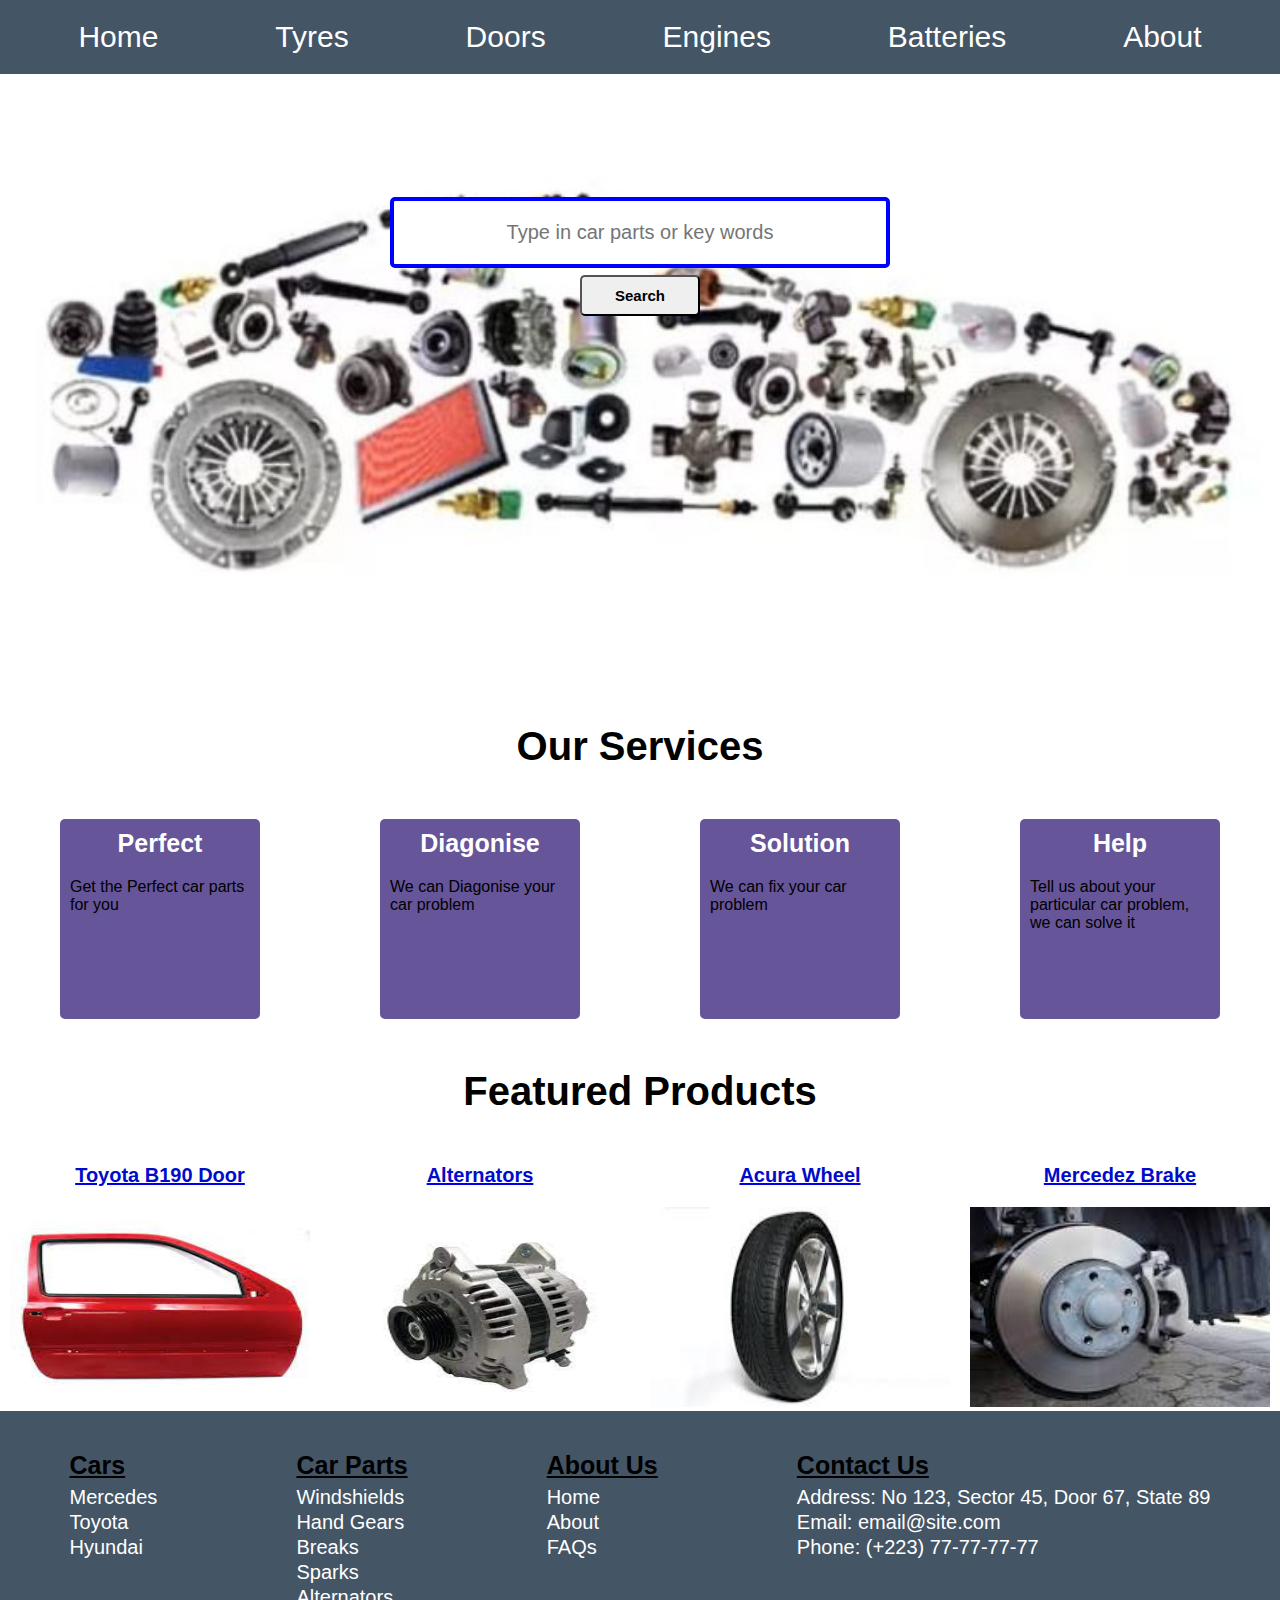
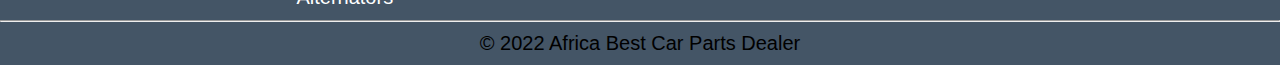
<file: index.html>
<!DOCTYPE html>
<html lang="en" dir="ltr">
  <head>
    <meta charset="utf-8">
    <link rel="stylesheet" href="css/index.css">
    <title></title>
  </head>
  <body>
    <section id="header">
      <ul id="navbar">
        <li> <a href="index.html">Home</a> </li>
        <li> <a href="tyres.html">Tyres</a> </li>
        <li> <a href="#">Doors</a> </li>
        <li> <a href="#">Engines</a> </li>
        <li> <a href="#">Batteries</a> </li>
        <li> <a href="#">About</a> </li>
      </ul>
    </section>

    <section>
      <div class="home--pic">
        <p>Car parts in Africa as never before.
        We'll bring it to wherever you're
        </p>
        <input type="text" placeholder="Type in car parts or key words">
        <input type="submit" value="Search">
      </div>
    </section>

    <section id="services">
      <h2>Our Services</h2>
      <div id="service-box">
        <div class="service">
          <h3>Perfect</h3>
          <p>Get the Perfect car parts for you</p>
        </div>

        <div class="service">
          <h3>Diagonise</h3>
          <p>We can Diagonise your car problem</p>
        </div>

        <div class="service">
          <h3>Solution</h3>
          <p>We can fix your car problem</p>
        </div>

        <div class="service">
          <h3>Help</h3>
          <p>Tell us about your particular car problem, we can solve it</p>
        </div>
      </div>
    </section>

    <section id="features">
      <h2>Featured Products</h2>
      <div id="feature-products">
        <a href="products.html">
          <div class="product">
            <h5>Toyota B190 Door</h5>
            <img src="images/door.jpg" alt="">
          </div>
        </a>

        <a href="products.html">
          <div class="product">
            <h5>Alternators</h5>
            <img src="images/alternators.jpg" alt="">
          </div>
        </a>

        <a href="products.html">
          <div class="product">
            <h5>Acura Wheel</h5>
            <img src="images/wheel.jpg" alt="">
          </div>
        </a>

        <a href="products.html">
          <div class="product">
            <h5>Mercedez Brake</h5>
            <img src="images/brake.jpg" alt="">
          </div>
        </a>
      </div>
    </section>

    <footer>
      <div id="footer-col">
        <div class="">
          <h4>Cars</h4>
          <ul>
            <li><a href="#">Mercedes</a></li>
            <li> <a href="#">Toyota</a> </li>
            <li> <a href="#">Hyundai</a> </li>
          </ul>
        </div>

        <div class="">
          <h4>Car Parts</h4>
          <ul>
            <li> <a href="#">Windshields</a> </li>
            <li> <a href="#">Hand Gears</a> </li>
            <li> <a href="#">Breaks</a> </li>
            <li> <a href="#">Sparks</a> </li>
            <li> <a href="#">Alternators</a> </li>
          </ul>
        </div>

        <div class="">
          <h4>About Us</h4>
          <ul>
            <li> <a href="#">Home</a> </li>
            <li> <a href="#">About</a> </li>
            <li> <a href="#">FAQs</a> </li>
          </ul>
        </div>

        <div class="">
          <h4>Contact Us</h4>
          <ul>
            <li>Address: No 123, Sector 45, Door 67, State 89</li>
            <li>Email: email@site.com</li>
            <li>Phone: (+223) 77-77-77-77</li>
          </ul>
        </div>
      </div>
      <hr>
      <p id="copyright">© 2022 Africa Best Car Parts Dealer</p>
    </footer>
  </body>
</html>
</file>
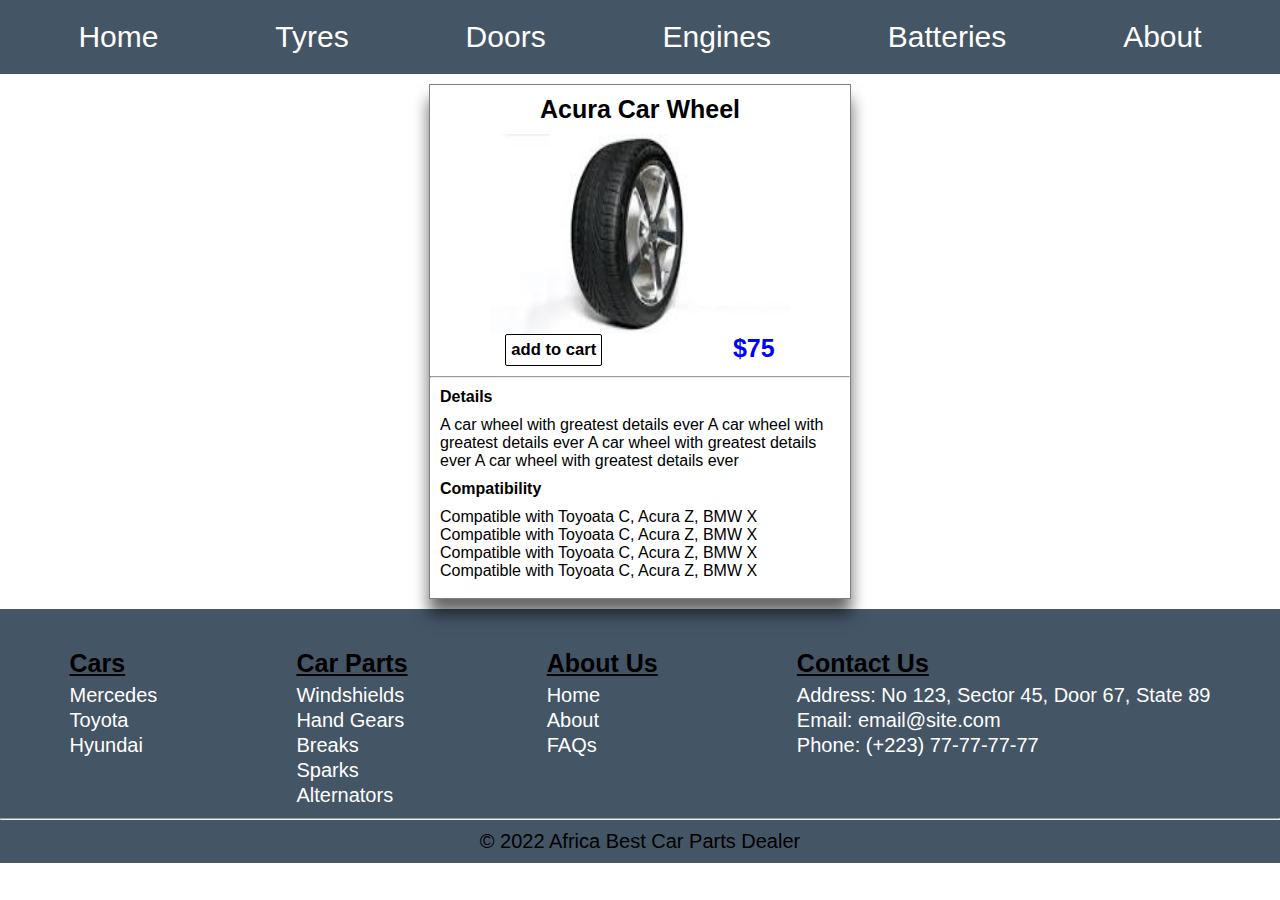
<file: products.html>
<!DOCTYPE html>
<html lang="en" dir="ltr">
  <head>
    <meta charset="utf-8">
    <link rel="stylesheet" href="css/index.css">
    <link rel="stylesheet" href="css/products.css">
    <title></title>
  </head>
  <body>
    <section id="header">
      <ul id="navbar">
        <li> <a href="index.html">Home</a> </li>
        <li> <a href="tyres.html">Tyres</a> </li>
        <li> <a href="#">Doors</a> </li>
        <li> <a href="#">Engines</a> </li>
        <li> <a href="#">Batteries</a> </li>
        <li> <a href="#">About</a> </li>
      </ul>
    </section>

    <section id="product-view">
      <div class="product-view">
        <div id="upper-details">
          <div id="image">
            <h3>Acura Car Wheel</h3>
            <img src="images/wheel.jpg" alt="">
          </div>

          <div id="cart-price">
            <h5>add to cart</h5>
            <h5>$75</h5>
          </div>
        </div>

        <hr>
        <div id="down-details">
          <h4>Details</h4>
          <p>A car wheel with greatest details ever
            A car wheel with greatest details ever
            A car wheel with greatest details ever
            A car wheel with greatest details ever
          </p>

          <h4>Compatibility</h4>
          <p>Compatible with Toyoata C, Acura Z, BMW X
            Compatible with Toyoata C, Acura Z, BMW X
            Compatible with Toyoata C, Acura Z, BMW X
            Compatible with Toyoata C, Acura Z, BMW X
          </p>
        </div>
      </div>
    </section>

    <footer>
      <div id="footer-col">
        <div class="">
          <h4>Cars</h4>
          <ul>
            <li><a href="#">Mercedes</a></li>
            <li> <a href="#">Toyota</a> </li>
            <li> <a href="#">Hyundai</a> </li>
          </ul>
        </div>

        <div class="">
          <h4>Car Parts</h4>
          <ul>
            <li> <a href="#">Windshields</a> </li>
            <li> <a href="#">Hand Gears</a> </li>
            <li> <a href="#">Breaks</a> </li>
            <li> <a href="#">Sparks</a> </li>
            <li> <a href="#">Alternators</a> </li>
          </ul>
        </div>

        <div class="">
          <h4>About Us</h4>
          <ul>
            <li> <a href="#">Home</a> </li>
            <li> <a href="#">About</a> </li>
            <li> <a href="#">FAQs</a> </li>
          </ul>
        </div>

        <div class="">
          <h4>Contact Us</h4>
          <ul>
            <li>Address: No 123, Sector 45, Door 67, State 89</li>
            <li>Email: email@site.com</li>
            <li>Phone: (+223) 77-77-77-77</li>
          </ul>
        </div>
      </div>
      <hr>
      <p id="copyright">© 2022 Africa Best Car Parts Dealer</p>
    </footer>
  </body>
</html>
</file>
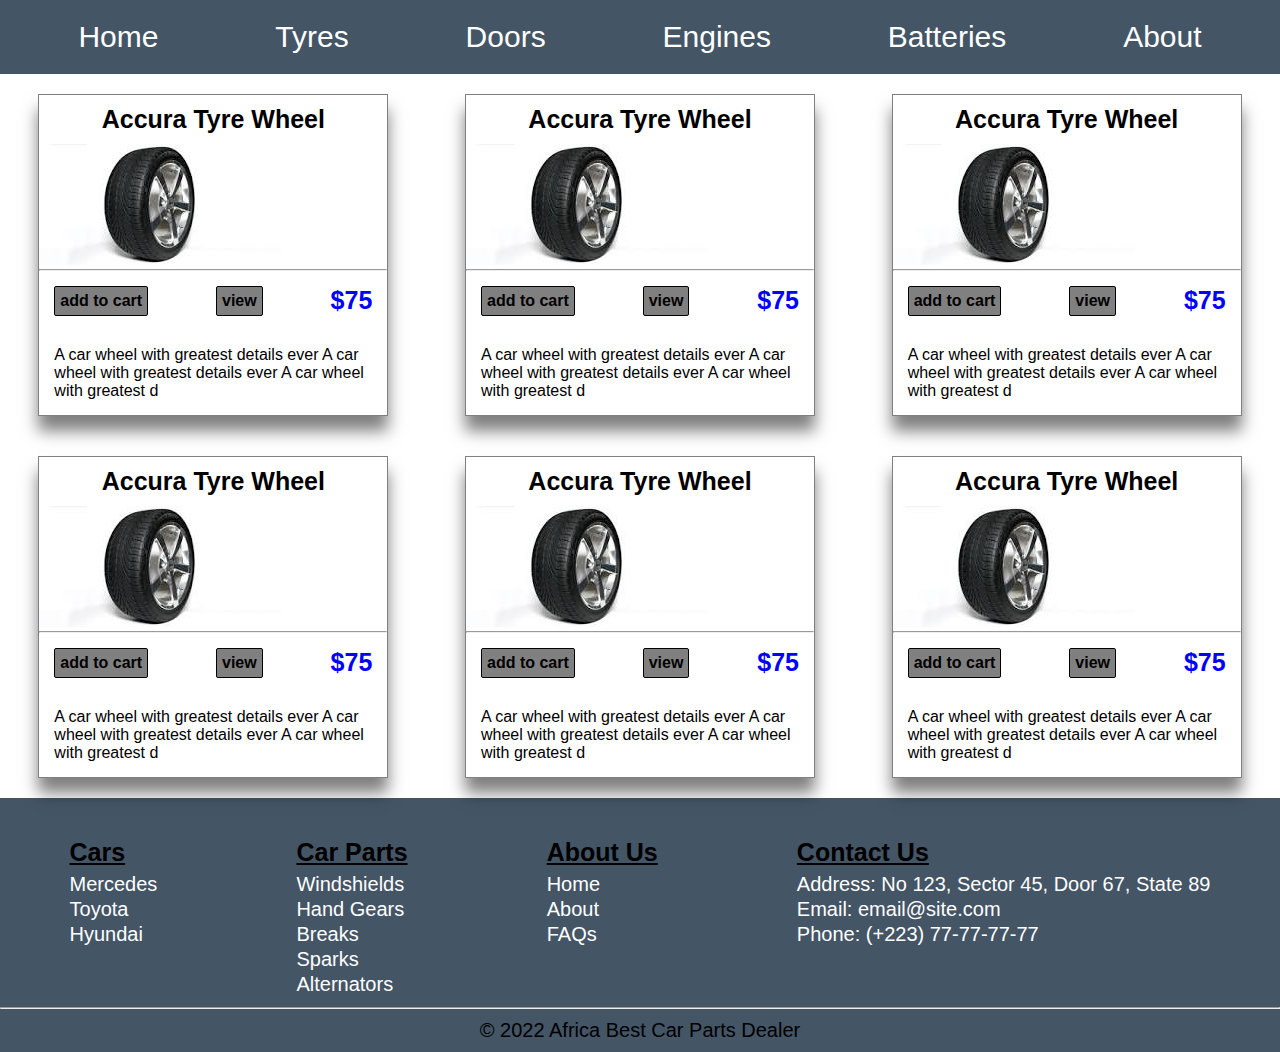
<file: tyres.html>
<!DOCTYPE html>
<html lang="en" dir="ltr">
  <head>
    <meta charset="utf-8">
    <link rel="stylesheet" href="css/index.css">
    <link rel="stylesheet" href="css/tyres.css">
    <title></title>
  </head>
  <body>
    <section id="header">
      <ul id="navbar">
        <li> <a href="index.html">Home</a> </li>
        <li> <a href="#">Tyres</a> </li>
        <li> <a href="#">Doors</a> </li>
        <li> <a href="#">Engines</a> </li>
        <li> <a href="#">Batteries</a> </li>
        <li> <a href="#">About</a> </li>
      </ul>
    </section>

    <section>
      <div class="main">
        <div class="listings">
          <div class="listing--header">
            <h4>Accura Tyre Wheel</h4>
            <img src="images/wheel.jpg" alt="">
          </div>

          <div class="listing--bottom">
            <hr>

            <div class="">
              <div class="listings-details">
                <h4 class="cart-view">add to cart</h4>
                <h4 class="cart-view"><a href="products.html">view</a></h4>
                <h4 id="price">$75</h4>
              </div>
              <p>
                A car wheel with greatest details ever
                A car wheel with greatest details ever
                A car wheel with greatest d
              </p>
            </div>
          </div>
        </div>

        <div class="listings">
          <div class="listing--header">
            <h4>Accura Tyre Wheel</h4>
            <img src="images/wheel.jpg" alt="">
          </div>

          <div class="listing--bottom">
            <hr>

            <div class="">
              <div class="listings-details">
                <h4 class="cart-view">add to cart</h4>
                <h4 class="cart-view"><a href="products.html">view</a></h4>
                <h4 id="price">$75</h4>
              </div>
              <p>
                A car wheel with greatest details ever
                A car wheel with greatest details ever
                A car wheel with greatest d
              </p>
            </div>
          </div>
        </div>

        <div class="listings">
          <div class="listing--header">
            <h4>Accura Tyre Wheel</h4>
            <img src="images/wheel.jpg" alt="">
          </div>

          <div class="listing--bottom">
            <hr>

            <div class="">
              <div class="listings-details">
                <h4 class="cart-view">add to cart</h4>
                <h4 class="cart-view"><a href="products.html">view</a></h4>
                <h4 id="price">$75</h4>
              </div>
              <p>
                A car wheel with greatest details ever
                A car wheel with greatest details ever
                A car wheel with greatest d
              </p>
            </div>
          </div>
        </div>

        <div class="listings">
          <div class="listing--header">
            <h4>Accura Tyre Wheel</h4>
            <img src="images/wheel.jpg" alt="">
          </div>

          <div class="listing--bottom">
            <hr>

            <div class="">
              <div class="listings-details">
                <h4 class="cart-view">add to cart</h4>
                <h4 class="cart-view"><a href="products.html">view</a></h4>
                <h4 id="price">$75</h4>
              </div>
              <p>
                A car wheel with greatest details ever
                A car wheel with greatest details ever
                A car wheel with greatest d
              </p>
            </div>
          </div>
        </div>

        <div class="listings">
          <div class="listing--header">
            <h4>Accura Tyre Wheel</h4>
            <img src="images/wheel.jpg" alt="">
          </div>

          <div class="listing--bottom">
            <hr>

            <div class="">
              <div class="listings-details">
                <h4 class="cart-view">add to cart</h4>
                <h4 class="cart-view"><a href="products.html">view</a></h4>
                <h4 id="price">$75</h4>
              </div>
              <p>
                A car wheel with greatest details ever
                A car wheel with greatest details ever
                A car wheel with greatest d
              </p>
            </div>
          </div>
        </div>

        <div class="listings">
          <div class="listing--header">
            <h4>Accura Tyre Wheel</h4>
            <img src="images/wheel.jpg" alt="">
          </div>

          <div class="listing--bottom">
            <hr>

            <div class="">
              <div class="listings-details">
                <h4 class="cart-view">add to cart</h4>
                <h4 class="cart-view"><a href="products.html">view</a></h4>
                <h4 id="price">$75</h4>
              </div>
              <p>
                A car wheel with greatest details ever
                A car wheel with greatest details ever
                A car wheel with greatest d
              </p>
            </div>
          </div>
        </div>
      </div>
    </section>

    <footer>
      <div id="footer-col">
        <div class="">
          <h4>Cars</h4>
          <ul>
            <li><a href="#">Mercedes</a></li>
            <li> <a href="#">Toyota</a> </li>
            <li> <a href="#">Hyundai</a> </li>
          </ul>
        </div>

        <div class="">
          <h4>Car Parts</h4>
          <ul>
            <li> <a href="#">Windshields</a> </li>
            <li> <a href="#">Hand Gears</a> </li>
            <li> <a href="#">Breaks</a> </li>
            <li> <a href="#">Sparks</a> </li>
            <li> <a href="#">Alternators</a> </li>
          </ul>
        </div>

        <div class="">
          <h4>About Us</h4>
          <ul>
            <li> <a href="#">Home</a> </li>
            <li> <a href="#">About</a> </li>
            <li> <a href="#">FAQs</a> </li>
          </ul>
        </div>

        <div class="">
          <h4>Contact Us</h4>
          <ul>
            <li>Address: No 123, Sector 45, Door 67, State 89</li>
            <li>Email: email@site.com</li>
            <li>Phone: (+223) 77-77-77-77</li>
          </ul>
        </div>
      </div>
      <hr>
      <p id="copyright">© 2022 Africa Best Car Parts Dealer</p>
    </footer>
  </body>
</html>
</file>
<file: css/index.css>
body {
  margin: 0;
}

* {
  margin: 0;
  padding: 0;
  box-sizing: border-box;
  font-family: "Spartan", sans-serif;
}

#navbar {
  display: flex;
  list-style: none;
  justify-content: space-around;
  padding: 20px;
  background-color: #456;
  align-items: center;
  margin-top: 0;

}

#navbar li {
  font-size: 30px;
}

#navbar li a {
  text-decoration: none;
  color: white;
  transition: 0.3s ease;
}

#navbar li a:hover {
  color: #088178;
}

.home--pic {
  background-image: url("../images/car_parts.jpg");
  background-repeat: no-repeat;
  background-size: cover;
  background-position: center;
  height: 600px;
  padding: 80px;
}

.home--pic p {
  text-align: center;
  color: white;
  font-size: 20px;
  margin-bottom: 20px;
}

input[type=text] {
  display: block;
  margin: 0 auto;
  width: 500px;
  text-align: center;
  padding: 20px;
  font-size: 20px;
  border-radius: 5px;
  border: 4px blue solid;

}

input[type=submit] {
  display: block;
  margin: 0 auto;
  margin-top: 7px;
  padding: 10px;
  border-radius: 5px;
  width: 120px;
  font-size: 15px;
  font-weight: bold;
}

input[type=submit]:hover {
  background-color: #879;
  cursor: pointer;
}

#services h2, #features h2 {
  text-align: center;
  margin-top: 50px;
  margin-bottom: 50px;
  font-size: 40px;
}

#service-box {
  display: flex;
  justify-content: space-around;
  margin-top: 30px;
}

.service {
  width: 200px;
  height: 200px;
  background-color: #659;
  border-radius: 5px;
}

.service h3 {
  margin-top: 10px;
  margin-bottom: 10px;
  color: white;
  text-align: center;
  font-size: 25px;
}

.service p {
  padding: 10px;
  font-size: 16px;
}

/* Featured Products */

#feature-products {
  display: flex;
  justify-content: space-around;
}

.product h5 {
  text-align: center;
  font-size: 20px;
  color: #000ccc;
  margin-bottom: 20px;
}

.product img {
  width: 300px;
  height: 200px;
  cursor: pointer;
}

footer {
  display: flex;
  flex-direction: column;
  align-items: center;
  background-color: #456;
}

#footer-col {
  display: flex;
  justify-content: space-around;
  width: 100%;
  margin-top: 40px;
  margin-bottom: 10px;
}

#footer-col h4 {
  margin-bottom: 5px;
  text-decoration: underline;
  font-size: 25px;
}

#footer-col li {
  list-style: none;
  line-height: 25px;
  color: white;
  font-size: 20px;
}

#footer-col li a {
  text-decoration: none;
  line-height: 25px;
  color: white;
}

#footer-col li a:hover {
  color: #689;
}

#copyright {
  font-size: 20px;
  margin-top: 10px;
  margin-bottom: 10px;
}

hr {
  width: 100%;
}
</file>
<file: css/products.css>
body {
  /* background-color: #589; */
}

#product-view {
  display: flex;
  flex-direction: column;
  align-items: center;
}

.product-view {
  border: 1px gray solid;
  margin: 10px;
  box-shadow: 0 15px 15px rgba(0, 0, 0, 0.6);
}

#image img {
  display: block;
  margin: 0 auto;
  width: 300px;
  height: 200px;
}

#image h3 {
  text-align: center;
  margin-bottom: 10px;
  margin-top: 10px;
  font-size: 25px;
}

#upper-details {
  margin: 10px;
}

#down-details {
  margin-top: 20px;
  width: 400px;
  height: 200px;
  margin: 10px;
}

#cart-price {
  display: flex;
  justify-content: space-around;
  font-size: 20px;
}

#cart-price h5:first-child {
  cursor: pointer;
  border: 1px black solid;
  padding: 5px;
  border-radius: 2px;
}

#cart-price h5:nth-child(2) {
  color: blue;
  font-size: 25px;
}

#cart-price h5:first-child:hover {
  background-color: gray;
}

#down-details h4 {
  margin-bottom: 10px;
  margin-top: 10px;
}
</file>
<file: css/tyres.css>
.main {
  display: flex;
  flex-wrap: wrap;
  justify-content: space-around;
}

.listings {
  width: 350px;
  border: 1px grey solid;
  margin: 20px;
  box-shadow: 0 15px 15px rgba(0, 0, 0, 0.5);
}

.listings-details {
  display: flex;
  justify-content: space-between;
  margin: 15px;
}

.listing--header h4 {
  text-align: center;
  margin-bottom: 10px;
  margin-top: 10px;
  font-size: 25px;
}

.listing--bottom p {
  padding: 15px;
}

.cart-view {
  background-color: gray;
  cursor: pointer;
  border: 1px black solid;
  padding: 5px;
  border-radius: 2px;
}

.cart-view a {
  text-decoration: none;
  color: black;
}

#price {
  color: blue;
  font-size: 25px;
}
</file>
